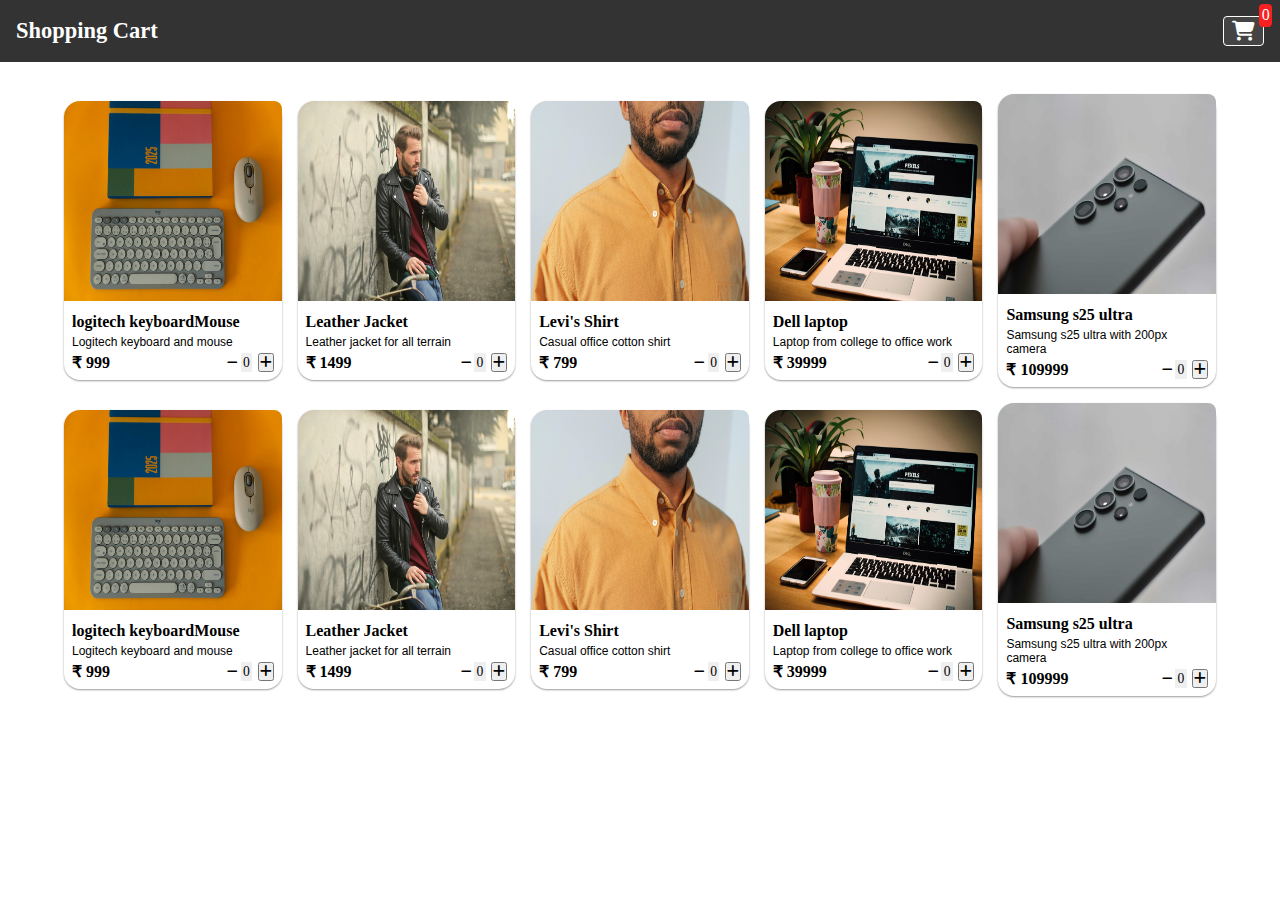
<file: index.html>
<!DOCTYPE html>
<html lang="en">
<head>
    <meta charset="UTF-8">
    <meta name="viewport" content="width=device-width, initial-scale=1.0">
    <title>Shopping Cart</title>
    <link rel="stylesheet" href="https://cdnjs.cloudflare.com/ajax/libs/font-awesome/6.7.2/css/all.min.css" integrity="sha512-Evv84Mr4kqVGRNSgIGL/F/aIDqQb7xQ2vcrdIwxfjThSH8CSR7PBEakCr51Ck+w+/U6swU2Im1vVX0SVk9ABhg==" crossorigin="anonymous" referrerpolicy="no-referrer" />
    <link rel="stylesheet" href="./css/styles.css">
</head>
<body>
    <nav>
        <div class="logo"><a href="index.html"><h3>Shopping Cart</h3></a></div>
        <div class="cartBtnBox">
            <a href="cart.html">
            <button class="cartBtn"><i class="fa-solid fa-cart-shopping"></i></button>
            <span class="cartValue">0</span>
            </a>
        </div>
       
    </nav>

    <div class="productsList">
        <div class="electroics">
            <!-- <div class="product-box" id="p1">
                <div class="product_img">
                    <img src="./productImages/cotton_shirt.jpg" alt=""  >
                </div>
                <div class="product-info">
                    <div class="product-company">Logitech</div>
                    <div class="product-details">Logitech keyboard and mouse</div>
                    <div class="product-price-quantity">
                       <div class="product-price">₹ 999</div> 
                       <div class="product-quantity"><button class="minQuantBtn quantBtn"><i class="fa-solid fa-minus"></i></button><span class="quantityValue">10</span><button class="minQuantBtn quantBtn"><i class="fa-solid fa-plus"></i></button></div>
                    </div>  
                </div>
            </div>
            <div class="product-box">
                <div class="product_img">
                    <img src="./productImages/cotton_shirt.jpg" alt="" width="300px" height="150px">
                </div>
                <div class="product-info">
                    <div class="product-company">Logitech</div>
                    <div class="product-details">Logitech keyboard and mouse</div>
                    <div class="product-price-quantity">
                        <div class="product-price">₹ 999</div> 
                        <div class="product-quantity"><button class="minQuantBtn quantBtn"><i class="fa-solid fa-minus"></i></button><span class="quantityValue">10</span><button class="minQuantBtn quantBtn"><i class="fa-solid fa-plus"></i></button></div>
                    </div>
                </div>
            </div>
            <div class="product-box">
                <div class="product_img">
                    <img src="./productImages/cotton_shirt.jpg" alt="" width="300px" height="150px">
                </div>
                <div class="product-info">
                    <div class="product-company">Logitech</div>
                    <div class="product-details">Logitech keyboard and mouse</div>
                    <div class="product-price-quantity">
                        <div class="product-price">₹ 999</div> 
                        <div class="prinoduct-quantity"><button class="minQuantBtn quantBtn"><i class="fa-solid fa-minus"></i></button><span class="quantityValue">10</span><button class="minQuantBtn quantBtn"><i class="fa-solid fa-plus"></i></button></div>
                    </div>
                </div>
            </div>
            <div class="product-box">
                <div class="product_img">
                    <img src="./productImages/cotton_shirt.jpg" alt="" width="300px" height="150px">
                </div>
                <div class="product-info">
                    <div class="product-company">Logitech</div>
                    <div class="product-details">Logitech keyboard and mouse</div>
                    <div class="product-price-quantity">
                        <div class="product-price">₹ 999</div> 
                        <div class="product-quantity"><button class="minQuantBtn quantBtn"><i class="fa-solid fa-minus"></i></button><span class="quantityValue">10</span><button class="minQuantBtn quantBtn"><i class="fa-solid fa-plus"></i></button></div>
                    </div>
                </div>
            </div> -->
        </div>
        <div class="clothes">

        </div>
    </div>
    
    <script src="./js/products.js"></script>
    <script src="./js/index.js"></script>
</body>
</html>
</file>
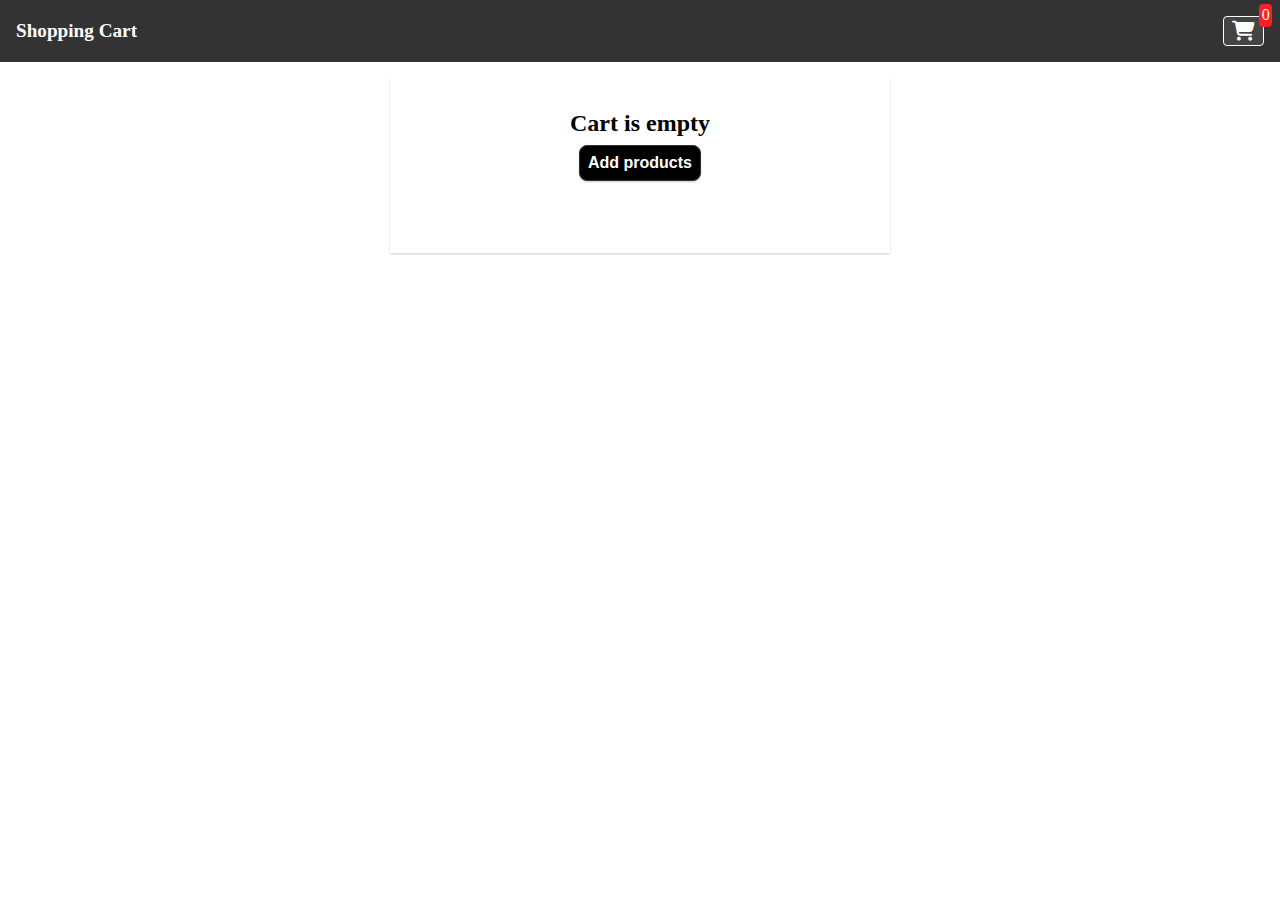
<file: cart.html>
<!DOCTYPE html>
<html lang="en">
<head>
    <meta charset="UTF-8">
    <meta name="viewport" content="width=device-width, initial-scale=1.0">
    <title>Document</title>
    <link rel="stylesheet" href="https://cdnjs.cloudflare.com/ajax/libs/font-awesome/6.7.2/css/all.min.css" integrity="sha512-Evv84Mr4kqVGRNSgIGL/F/aIDqQb7xQ2vcrdIwxfjThSH8CSR7PBEakCr51Ck+w+/U6swU2Im1vVX0SVk9ABhg==" crossorigin="anonymous" referrerpolicy="no-referrer" />
    <link rel="stylesheet" href="./css/styles.css">
    <link rel="stylesheet" href="./css/cart.css">
</head>
<body>
    <nav>
        <div class="logo"><a href="index.html"></h3>Shopping Cart</h3></a></div>
        <div class="cartBtnBox">
            <a href="cart.html">
            <button class="cartBtn"><i class="fa-solid fa-cart-shopping"></i></button>
            <span class="cartValue">0</span>
            </a>
        </div>
    </nav>
    <div class="shoppingCart" id="shoppingCart">
        <div class="label" id="label">

        </div>
        <div class="cartBox" id="cartBox">
            <!-- <div class="productBox" id="productBox">
                <div class="productImg">
                    <img src="./productImages/cotton_shirt.jpg" alt="" width="100px" height="100px">
                </div>
                <div class="productDetails">
                    <div class="productInfo">
                        <div class="productName"><h3>cotton shirt</h3></div>
                        <div class="price"><p>price:300</p></div>
                    </div>
                    <div class="productQuantity">
                        
                        <div class="quantityBox">
                            <button class="minQuant"><i class="fa-solid fa-minus"></i></button>
                            <span class="quantity">1</span>
                            <button class="minQuant"><i class="fa-solid fa-plus"></i></button>
                        </div>
                        <div class="totalPrice">total : 300</div>
                    </div>
                    <div class="removeProduct">
                        <button class="deleteProductBtn"><i class="fa-solid fa-xmark"></i></button>
                    </div>
                </div>
            </div> -->
        </div>
    </div>
    <script src="./js/products.js"></script>
    <script src="./js/cart.js"></script>

</body>
</html>
</file>
<file: css/styles.css>
*{
    margin:0;
    padding:0;
    box-sizing: border-box;
}

nav{
    width:100%;
    background-color: #333;
    padding:1rem;
    display: flex;
    justify-content: space-between;
    align-items: center;
    position: relative;
}
nav .logo{
    font-size: larger;
    font-weight: bold;
    color:#fff;
}
.cartBtnBox{
    position: relative;
}
nav .cartBtn{
    cursor: pointer;
    display: flex;
    align-items: center;
    justify-content: center;
    padding:0.25rem 0.5rem;
    border-radius: 0.25rem;
    outline: none;
    border:1px solid #fff;
    font-size: 1.25rem;
    transition: 0.2s ease-in;
    background-color:#444;
    color:#fff;
}
nav .cartValue{
    position: absolute;
    top:-40%;
    right: -20%;
    background-color: rgb(248, 33, 33);
    padding:0.15rem;
    font-size: 1rem;
    color:#fff;
    border-radius: 0.25rem;
}

nav .cartBtn:hover{
    background-color:#000;
}
nav a{
    color:#fff;
}
a{
    text-decoration: none;
    
}
.productsList{
    position: relative;
    width:90%;
    margin:2rem auto;
    /* box-shadow: 0 1px 10px rgba(0, 0, 0, 0.3); */
}

.productsList .electroics{
    width:100%;
    display:grid;
    grid-template-columns: repeat(5,1fr);
    gap: 1rem;
    justify-content: center;
    align-items: center;
}
.product-box{
    width:100%;
    border-radius: 1rem;
    box-shadow: 0 1px 2px rgba(0, 0, 0, 0.4);
}
.product-box .product_img img{
    width:100%;
    height:200px;
    border-radius: 1rem 0.5rem 0 0;
}
.product-info{
    padding:0.5rem;
    font-size: 0.75rem;
}
.product-company{
    font-weight: 600;
    font-size: 1rem;
}
.product-details{
    font-family: 'Lucida Sans', 'Lucida Sans Regular', 'Lucida Grande', 'Lucida Sans Unicode', Geneva, Verdana, sans-serif;
    margin:0.25rem 0;
}
.product-price{
    font-weight: 600;
    font-size: 1rem;
}
.product-price-quantity{
    display: flex;
    align-items: center;
    justify-content: space-between;
}
.quantityValue{
    margin:0 0.15rem;
    font-size: 0.85rem;
    background-color: #efefef;
    padding:0.15rem;
}
.quantBtn{
    outline:none;
}


@media screen and (max-width:1024px) {
    .productsList .electroics{
        grid-template-columns: repeat(4,1fr);
    }  
}


@media screen and (max-width:768px) {
    .productsList .electroics{
        grid-template-columns: repeat(3,1fr);
    }  
}
@media screen and (max-width:625px) {
    .productsList .electroics{
        grid-template-columns: repeat(2,1fr);
    }  
}
@media screen and (max-width:450px) {
    .productsList .electroics{
        grid-template-columns: repeat(1,1fr);
    }  
}
</file>
<file: css/cart.css>
.shoppingCart{
    /* background-color: antiquewhite; */
    display: flex;
    align-items: center;
    justify-content: center;
    flex-direction: column;
    margin:1rem auto;
    padding:2rem 0;
    box-shadow: 0 1px 2px rgba(0, 0, 0, 0.2);
    width:500px;
}
.label{
    margin:0 auto;
    display: block;
    align-items: center;
    justify-content: center;
    text-align: center;
}
.label button{
    border: none;
    padding:0.5rem;
    border-radius: 0.5rem;
    font-size:medium;
    margin:0.5rem 0;
    font-weight: 600;
    box-shadow: 0 1px 2px rgba(0, 0, 0, 0.2);
    cursor: pointer;
    transition: 0.3s linear;
    color:#fff;
    background-color: #000;
    border:1px solid #333;
}
.label button:hover{
    color:#333;
    background-color:#fff;
    
}
.label a{
    color:#fff;
}

.cartBox{
    margin:1rem auto;

}
.productBox{
    display: flex;
    width:400px;
    height:100px;
    position: relative;
    margin:1rem 0;
    border-radius:0.75rem;
    box-shadow: 0 -2px 8px rgba(178, 103, 103, 0.2);
}
.productImg img{
    border-radius: 0.75rem 0 0 0.75rem;
}
.productDetails{
    width: 100%;
    padding:0.5rem;
}
.productInfo,
.productQuantity{
    /* width:100%; */
    display: flex;
    align-items: center;
    justify-content: space-between;
    margin:1rem 0;
}
.productQuantity{
    margin:1rem 0;
}
.removeProduct{
    position: absolute;
    top:0;
    right: 0;
    display: flex;
    align-items: center;
    justify-content: center;
}
.removeProduct .deleteProductBtn{
    padding:0.25rem;
    border-radius: 50%;
    color:#000;
    border: none;
    display: flex;
    align-items: center;
    justify-content: center;
    transition: 0.3s linear;
    cursor: pointer;
}
.removeProduct .deleteProductBtn:hover{
    color:#fff;
}
.removeProduct .deleteProductBtn i{
    width:15px;
    height:15px;
    font-weight: 600;
}

.totalBill{
    font-weight: bold;
}
.billAmt{
    color:#e81e1e;
}
.cartPageBtnBox button{
    margin:0.5rem;;
}
</file>
